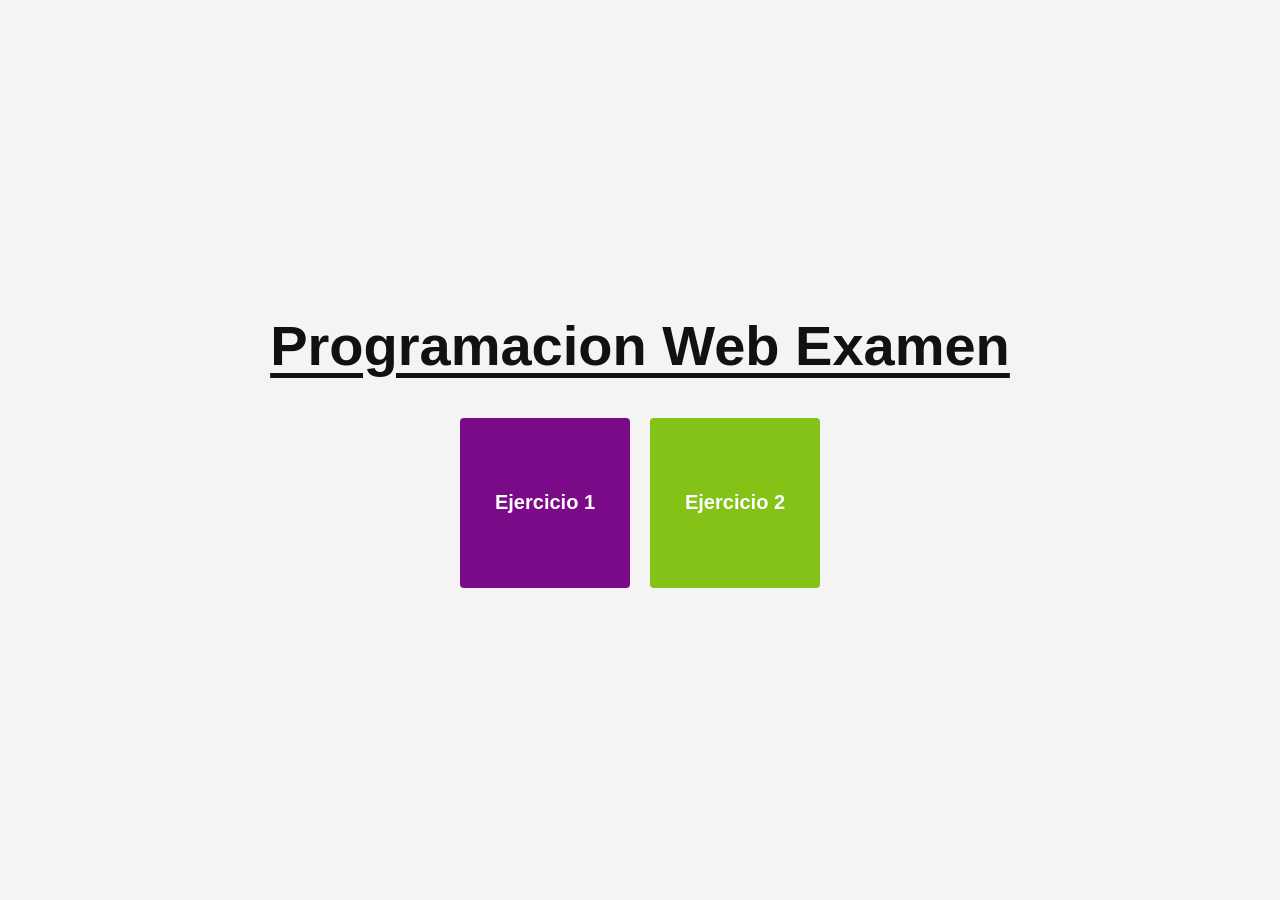
<file: templates/index.html>
<!DOCTYPE html>
<html lang="es">
<head>
    <meta charset="UTF-8">
    <meta name="viewport" content="width=device-width, initial-scale=1.0">
    <link rel="stylesheet" type="text/css" href="/static/css/estilosIndex.css">
    <title>Examen</title>
</head>
<body>

    <header class="banner">
        <h1>Programacion Web Examen</h1>
    </header>

    <div class="button-container">
        <a href="calculo" class="button morado">Ejercicio 1</a>
        <a href="sesion" class="button verde">Ejercicio 2</a>
    </div>

</body>
</html>
</file>
<file: static/css/estilosIndex.css>
body {
    display: flex;
    flex-direction: column;
    align-items: center;
    justify-content: center;
    min-height: 100vh;
    margin: 0;
    background-color: #f4f4f4;
    font-family: Arial, sans-serif;
}

/* Título */
.banner {
    text-align: center;
    margin-bottom: 40px;
}

.banner h1 {
    margin: 0;
    font-size: 3.5rem;
    color: #111;
    text-decoration: underline;
    text-underline-offset: 8px;
}

/*  botones */
.button-container {
    display: flex;
    gap: 20px; /* Separación entre las dos */
}

/* Cajas Ejercicio 1 y 2 */
.button {
    display: flex;
    align-items: center;
    justify-content: center;
    width: 180px;              /* Ancho de la caja */
    height: 180px;             /* Alto de la caja (cuadrada) */
    background-color: #007bff; /* Color azul */
    color: white;              /* Texto en blanco */
    text-decoration: none;     /* Quita el subrayado del enlace */
    font-size: 1.2rem;
    border-radius: 4px;        /* Bordes ligeramente suaves */
    transition: background-color 0.3s ease;
}
   body {
    font-family: Arial, Helvetica, sans-serif;
    background-color: #f4f4f4;
    margin: 0;
    padding: 0;
    display: flex;
    justify-content: center;
    align-items: center;
    min-height: 100vh;
}

.button-container {
    display: flex;
    gap: 20px;
}

.button {
    display: flex;
    justify-content: center;
    align-items: center;
    width: 170px;
    height: 170px;
    color: #ffffff;
    text-decoration: none;
    font-size: 20px;
    font-weight: bold;
    border-radius: 4px;
    transition: opacity 0.2s, transform 0.2s;
}

.button:hover {
    opacity: 0.9;
    transform: translateY(-2px);
}

.morado {
    background-color: #7a0a87;
}

.verde {
    background-color: #84c218;
}

/* Efecto al pasar el mouse por encima */

.morado:hover {
    background-color: #4e0557;
}

.verde:hover {
    background-color: #5e8b10;
}
</file>
